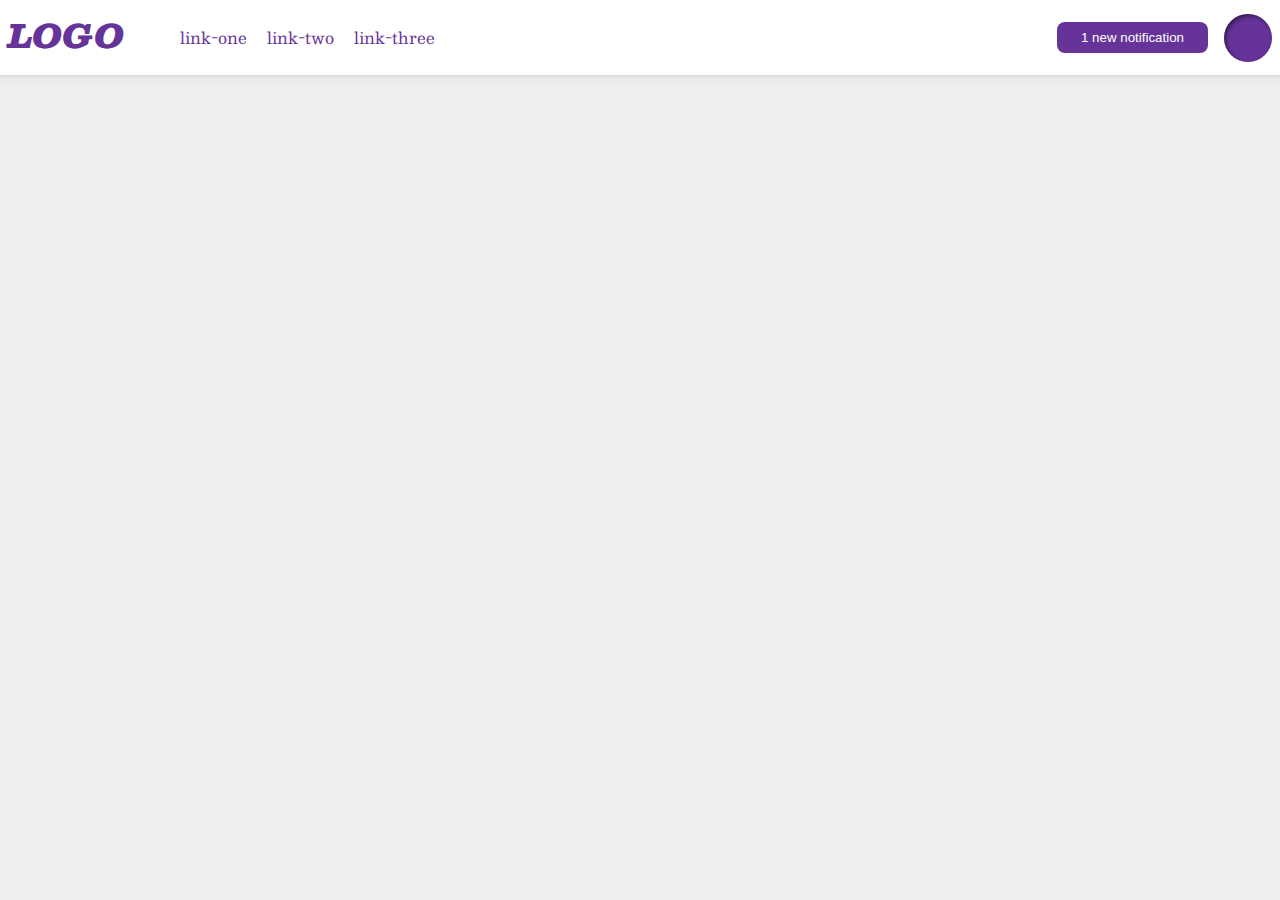
<file: foundations/flex/03-flex-header-2/index.html>
<!DOCTYPE html>
<html lang="en">
  <head>
    <meta charset="UTF-8">
    <meta http-equiv="X-UA-Compatible" content="IE=edge">
    <meta name="viewport" content="width=device-width, initial-scale=1.0">
    <title>Flex Header 2</title>
    <link rel="stylesheet" href="style.css">
  </head>
  <body>
    <div class="header">
      <div class="left-container">
        <div class="logo">
          LOGO
        </div>
        <ul class="links">
          <li><a href="https://google.com">link-one</a></li>
          <li><a href="https://google.com">link-two</a></li>
          <li><a href="https://google.com">link-three</a></li>
        </ul>
      </div>
      <div class="right-container">  
        <button class="notifications">
          1 new notification
        </button>
        <div class="profile-image"></div>
      </div>
    </div>
  </body>
</html>
</file>
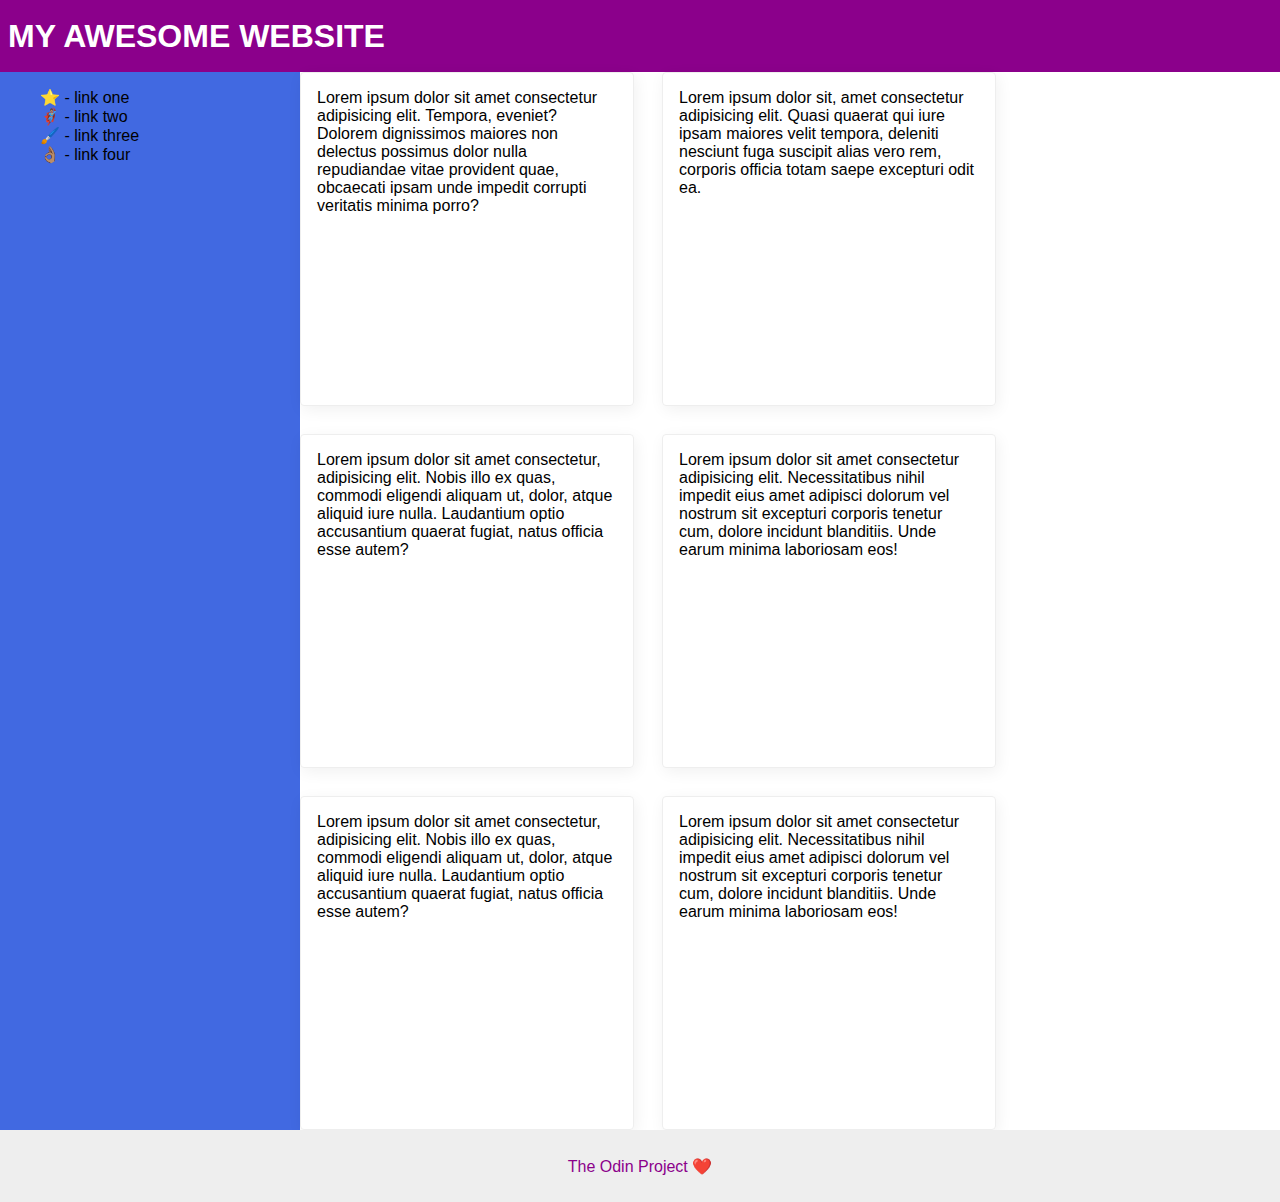
<file: foundations/flex/07-flex-layout-2/index.html>
<!DOCTYPE html>
<html lang="en">
  <head>
    <meta charset="UTF-8">
    <meta http-equiv="X-UA-Compatible" content="IE=edge">
    <meta name="viewport" content="width=device-width, initial-scale=1.0">
    <title>The Holy Grail</title>
    <link rel="stylesheet" href="style.css">
  </head>
  <body>
    <div class="header">
      MY AWESOME WEBSITE
    </div>
    <div class="page">
      <div class="sidebar">
        <ul>
          <li><a href="#">⭐ - link one</a></li>
          <li><a href="#">🦸🏽‍♂️ - link two</a></li>
          <li><a href="#">🖌️ - link three</a></li>
          <li><a href="#">👌🏽 - link four</a></li>
        </ul>
      </div>

      <div class="cards">
        <div class="card">Lorem ipsum dolor sit amet consectetur adipisicing elit. Tempora, eveniet? Dolorem dignissimos maiores non delectus possimus dolor nulla repudiandae vitae provident quae, obcaecati ipsam unde impedit corrupti veritatis minima porro?</div>
        <div class="card">Lorem ipsum dolor sit, amet consectetur adipisicing elit. Quasi quaerat qui iure ipsam maiores velit tempora, deleniti nesciunt fuga suscipit alias vero rem, corporis officia totam saepe excepturi odit ea.</div>
        <div class="card">Lorem ipsum dolor sit amet consectetur, adipisicing elit. Nobis illo ex quas, commodi eligendi aliquam ut, dolor, atque aliquid iure nulla. Laudantium optio accusantium quaerat fugiat, natus officia esse autem?</div>
        <div class="card">Lorem ipsum dolor sit amet consectetur adipisicing elit. Necessitatibus nihil impedit eius amet adipisci dolorum vel nostrum sit excepturi corporis tenetur cum, dolore incidunt blanditiis. Unde earum minima laboriosam eos!</div>
        <div class="card">Lorem ipsum dolor sit amet consectetur, adipisicing elit. Nobis illo ex quas, commodi eligendi aliquam ut, dolor, atque aliquid iure nulla. Laudantium optio accusantium quaerat fugiat, natus officia esse autem?</div>
        <div class="card">Lorem ipsum dolor sit amet consectetur adipisicing elit. Necessitatibus nihil impedit eius amet adipisci dolorum vel nostrum sit excepturi corporis tenetur cum, dolore incidunt blanditiis. Unde earum minima laboriosam eos!</div>
      </div>
    </div>  
    <div class="footer">
      The Odin Project ❤️
    </div>
  </body>
</html>
</file>
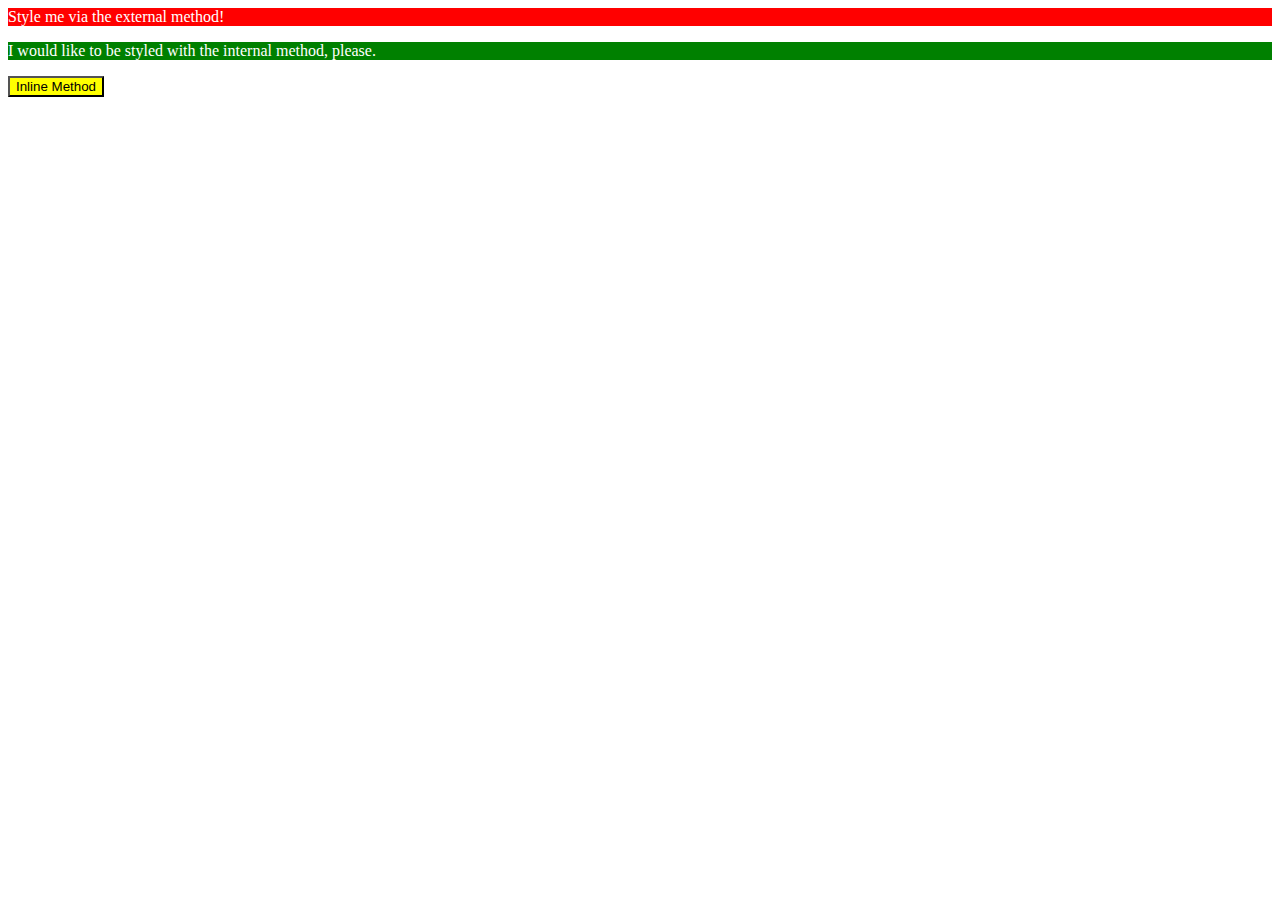
<file: foundations/intro-to-css/01-css-methods/index.html>
<!DOCTYPE html>
<html lang="en">
  <head>

    <meta charset="UTF-8">
    <meta http-equiv="X-UA-Compatible" content="IE=edge">
    <meta name="viewport" content="width=device-width, initial-scale=1.0">
    <title>Methods for Adding CSS</title>
    <link rel="stylesheet" href="style.css">
    <style>
      p {
        color: white;
        background-color: green;
      }
      </style>
  </head>
  <body>
    <div>Style me via the external method!</div>
    <p>I would like to be styled with the internal method, please.</p>
    <button style="color: black;background-color: yellow;">Inline Method</button>
  </body>
</html>
</file>
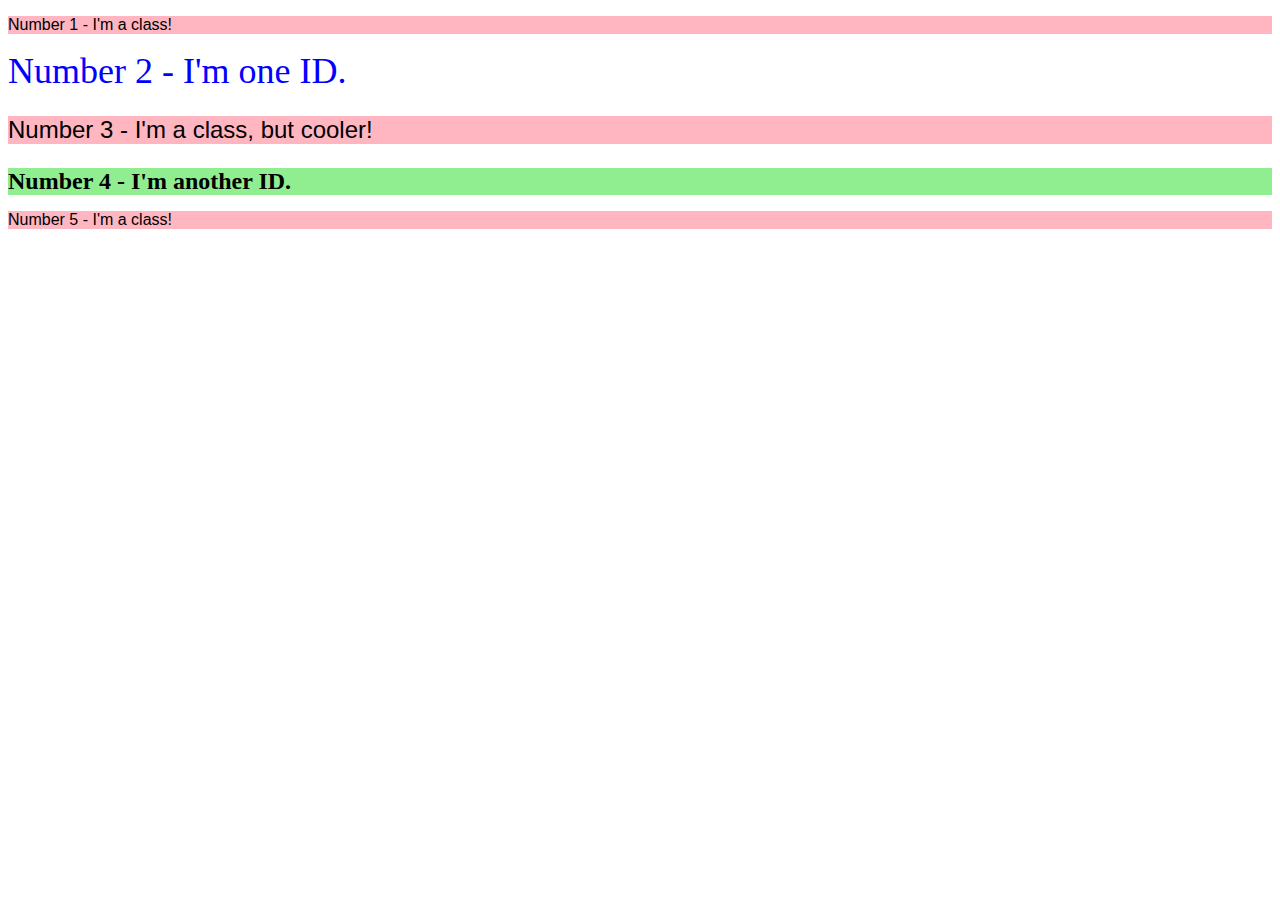
<file: foundations/intro-to-css/02-class-id-selectors/index.html>
<!DOCTYPE html>
<html lang="en">
  <head>
    <meta charset="UTF-8">
    <meta http-equiv="X-UA-Compatible" content="IE=edge">
    <meta name="viewport" content="width=device-width, initial-scale=1.0">
    <title>Class and ID Selectors</title>
    <link rel="stylesheet" href="style.css">
  </head>
  <body>
    <p class="odd-paragraph">Number 1 - I'm a class!</p>
    <div id="blue-text">Number 2 - I'm one ID.</div>
    <p class="odd-paragraph bigger-font">Number 3 - I'm a class, but cooler!</p>
    <div id="last">Number 4 - I'm another ID.</div>
    <p class="odd-paragraph">Number 5 - I'm a class!</p>
  </body>
</html>
</file>
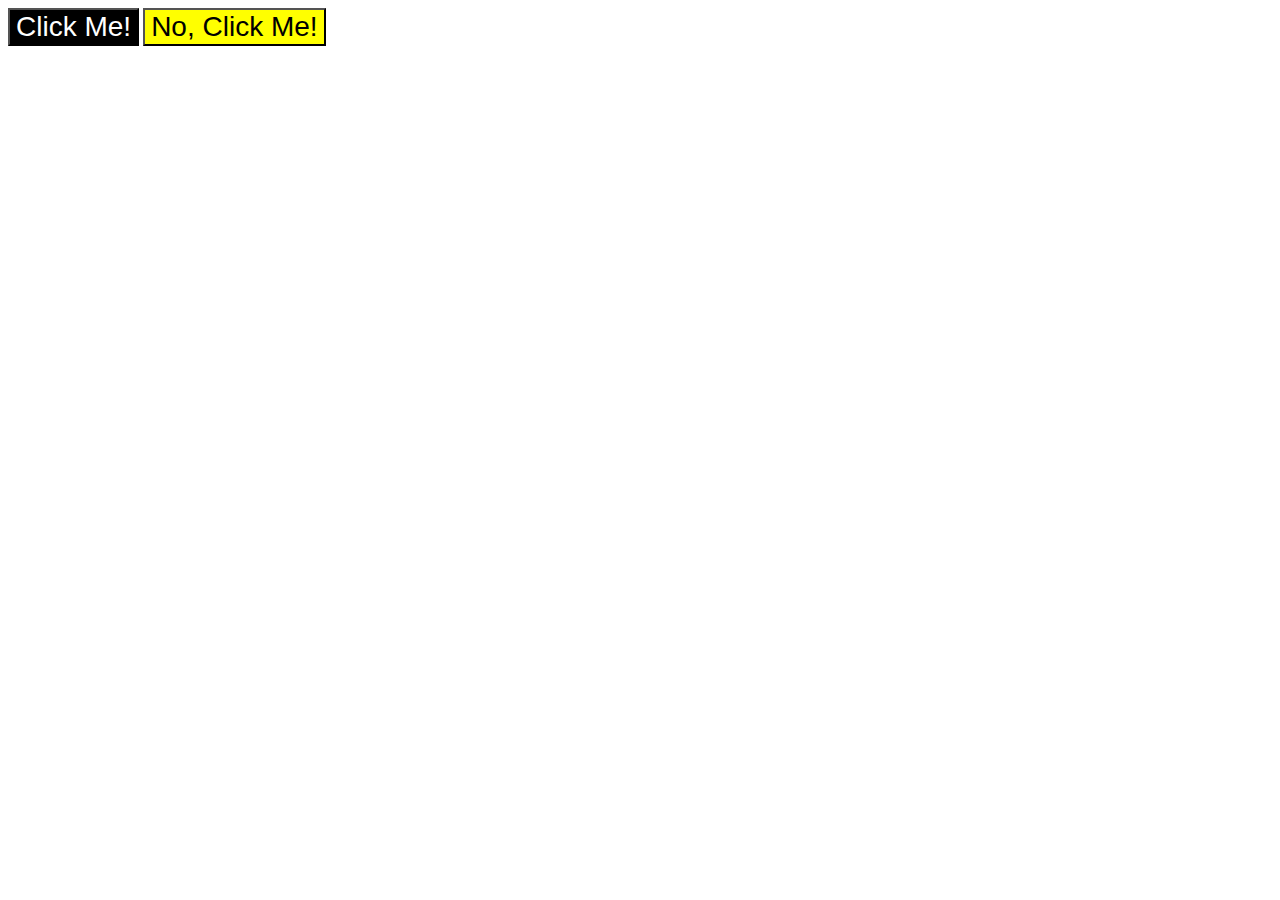
<file: foundations/intro-to-css/03-grouping-selectors/index.html>
<!DOCTYPE html>
<html lang="en">
  <head>
    <meta charset="UTF-8">
    <meta http-equiv="X-UA-Compatible" content="IE=edge">
    <meta name="viewport" content="width=device-width, initial-scale=1.0">
    <title>Grouping Selectors</title>
    <link rel="stylesheet" href="style.css">
  </head>
  <body>
    <button class="button-1">Click Me!</button>
    <button class="button-2">No, Click Me!</button>
  </body>
</html>
</file>
<file: foundations/flex/03-flex-header-2/style.css>
/* this is some magical font-importing.  
you'll learn about it later. */
@import url('https://fonts.googleapis.com/css2?family=Besley:ital,wght@0,400;1,900&display=swap');

body {
  margin: 0;
  background: #eee;
  font-family: Besley, serif;
}

.header {
  background: white;
  border-bottom: 1px solid #ddd;
  box-shadow: 0 0 8px rgba(0,0,0,.1);
  display: flex;
  justify-content: space-between;
  align-items: center;
}

.profile-image {
  background: rebeccapurple;
  box-shadow: inset 2px 2px 4px rgba(0,0,0,.5);
  border-radius: 50%;
  width: 48px;
  height: 48px;
}

.logo {
  color: rebeccapurple;
  font-size: 32px;
  font-weight: 900;
  font-style: italic;
}

button {
  border: none;
  border-radius: 8px;
  background: rebeccapurple;
  color: white;
  padding:8px 24px;
}

a {
  /* this removes the line under our links */
  text-decoration: none;
  color: rebeccapurple;
}

ul {
  list-style-type: none;
  display: flex;
  gap: 20px;

}
.left-container{
  display: flex;
  align-items:flex-start;
  gap: 16px;
  padding: 8px;

}
.right-container{
  display: flex;
  align-items:center;
  gap: 16px;
  padding: 8px;
}
</file>
<file: foundations/flex/07-flex-layout-2/style.css>
body {
  font-family: -apple-system, BlinkMacSystemFont, 'Segoe UI', Roboto, Oxygen, Ubuntu, Cantarell, 'Open Sans', 'Helvetica Neue', sans-serif;
  margin: 0;
  min-height: 100vh;
  display: flex;
  flex-direction: column;

}
ul{
list-style: none;
}
a{
text-decoration: none;
color: black;
}
.header {
  height: 72px;
  background: darkmagenta;
  color: white;
  font-size: 32px;
  font-weight: 700;
  padding-left: 8px;
  display: flex;
  align-items: center; 
}

.footer {
  height: 72px;
  background: #eee;
  color: darkmagenta;
  display: flex;
  align-items: center;
  justify-content: center;
}

.sidebar {
  width: 300px;
  background: royalblue;
  box-sizing: border-box;
  display: flex;
  flex-direction: column;
  justify-content:flex-start;
  flex-shrink: 0;
  


}

.card {
  border: 1px solid #eee;
  box-shadow: 2px 4px 16px rgba(0,0,0,.06);
  border-radius: 4px;
  height: 300px;
  width: 300px;
  padding: 16px;
}

.page{
  display: flex;
  justify-content:space-between;
  flex-grow: 1;
}
.cards{
  display: flex;
  flex-wrap:wrap;
  gap: 28px;


}
</file>
<file: foundations/intro-to-css/01-css-methods/style.css>
div{
    color:white;
    background-color: red;
}
</file>
<file: foundations/intro-to-css/02-class-id-selectors/style.css>
.odd-paragraph{
    background-color:lightpink;
    font-family:Verdana, Geneva, Tahoma, sans-serif;

}
#blue-text{
    color: blue;
    font-size:36px;
}
.bigger-font{
font-size: 24px;
}
#last{
    background-color: lightgreen;
    font-size: 24px;
    font-weight: bold;
}
</file>
<file: foundations/intro-to-css/03-grouping-selectors/style.css>
.button-1,
.button-2{
    font-family: Arial, Helvetica, sans-serif,'Times New Roman', Times, serif;
    font-size: 28px;
}



.button-1{
    color: white;
    background-color: black;
}
.button-2{
    color: black;
    background-color: yellow;

}
</file>
